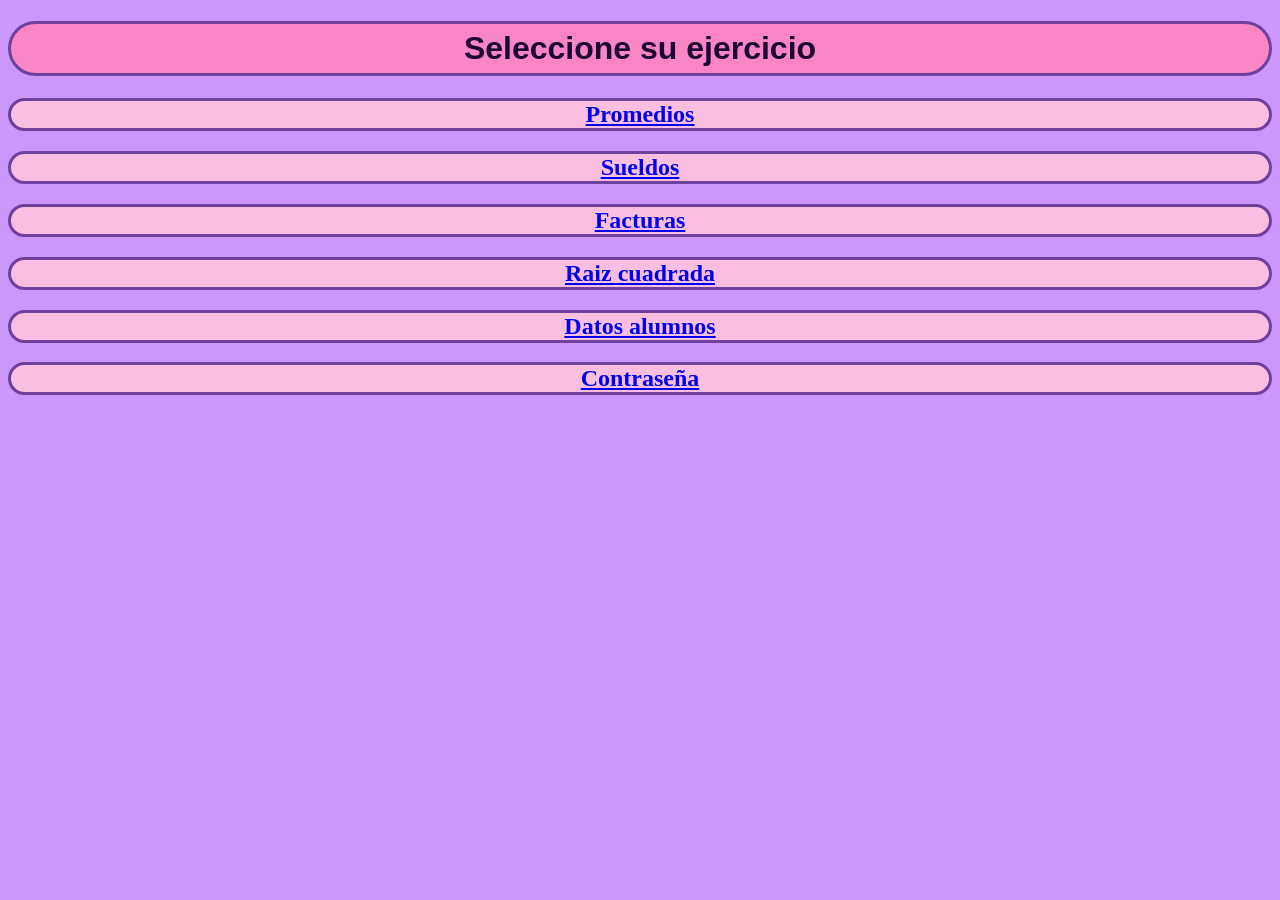
<file: index.html>
<!DOCTYPE html>
<html lang="en">
<head>
    <meta charset="UTF-8">
    <meta name="viewport" content="width=device-width, initial-scale=1.0">
    <title>Ejercicio1 Progra2</title>
    <link rel="stylesheet" href="index.css">
</head>
<body align="center">
   <h1>Seleccione su ejercicio</h1>  
    
     
  <h2> <a href="promedios.html" target="_blank" title ="Calcule Promedios"> Promedios </a> </h2>
   <h2><a href="sueldo.html" target="_blank" title = "Calcula sueldo"> Sueldos</a> </h2>
   <h2><a href="factura.html" target="_blank" title = "Calcula facturas"> Facturas</a> </h2>
   <h2><a href="Raiz cuadrada.html" target="_blank" title="calcula Raiz cuadrada">Raiz cuadrada</a> </h2>
   <h2><a href="datos alumno.html" target="_blank" title = "Calcula los datos alumno">Datos alumnos</a></h2>
<h2><a href="contraseña.html" target="_blank" title="Control de acceso usuario">Contraseña</a></h2>
</body>
</html>
</file>
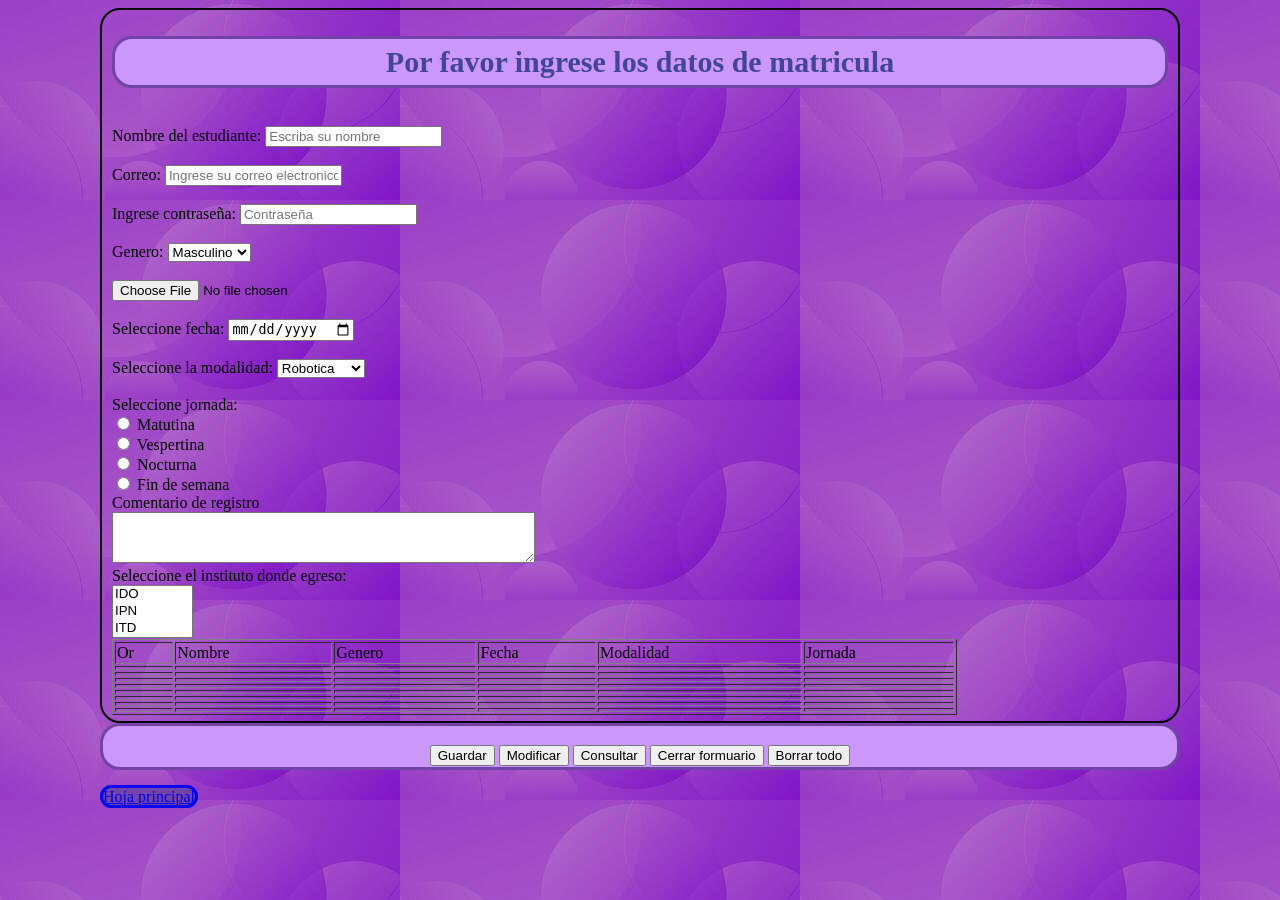
<file: datos alumno.html>
<!DOCTYPE html>
<html lang="en">
<head>
    <meta charset="UTF-8">
    <meta name="viewport" content="width=device-width, initial-scale=1.0">
    <title>Datos Alumno</title>
    <link rel="stylesheet" href="Estilos.css">
</head>
<body>
    <form>
    
    <h1>Por favor ingrese los datos de matricula </h1>
    <br>
    <label for="text">Nombre del estudiante:</label>
    <input type="text"  placeholder="Escriba su nombre" required name="nombre">
    <br> <br>
    <label for="text">Correo:</label>
    <input type="email"placeholder= "Ingrese su correo electronico" required>
    <br> <br>
<label for="text">Ingrese contraseña:</label>
    <input type="password" placeholder="Contraseña" required>
    <br> <br>
    <label for="text">Genero:</label>
    <select name="Su genero" placeholder="Seleccione">

        <option value="Masculino">Masculino</option>
        <option value="Femenino">Femenino</option>
    </select>
    <br><br>
    <input type="file"required>
    <br><br>
    <label for="text">Seleccione fecha:</label>
    <input type="date" placeholder="Seleccione fecha actual" required>
    <br><br>
    <label for="Modalidades">Seleccione la modalidad:</label>
    <select name="Modalidades de estudio"placeholder="Seleccione modalidad"required>
        <br>
    <option>Robotica</option>
    <option>Informatica</option>
    <option>BCH</option>
    <option>Contaduria</option>
    </select>
<br><br>
    <label for="text">Seleccione jornada:</label>
    <br>
     <input type="radio"name ="Jornada" value="1"> Matutina
     <br>
     <input type="radio" name="Jornada" value="2"> Vespertina
     <br>
     <input type="radio" name="Jornada" value="3"> Nocturna
     <br>
     <input type="radio" name="Jornada" value="4"> Fin de semana
     <br>  
     <label for="Comentario de registro">Comentario de registro</label>
     <br>
    <textarea name="Comentarios" rows="3" cols="50"></textarea>
    <br>
<label for="Seleccione instituto donde egreso">Seleccione el instituto donde egreso:</label>
<br>
<select name="Institutos" size="3">
<option>IDO</option>
<Option>IPN</OPtion>
<option >ITD</option>
<option>A.Flores</option>
<option>A.Martinez</option>
<option>Eglish castel</option>
<option>Pebels</option>

</select>


<html lang="en">
<body  leftmargin="100" ">
  <form >
<table border="1" width="80%">
<tr>

<td>Or</td>
<td>Nombre</td>
 <td>Genero</td>
<td>Fecha</td>
<td>Modalidad</td>
<td>Jornada</td>


</tr>
<tr>
<td></td>
<td></td>
<td></td>
<td></td>
<td></td>
<td></td>
</tr>

<tr>

<td></td>
<td></td>
<td></td>
<td></td>
<td></td>
<td></td>


</tr>


<tr>

    <td></td>
    <td></td>
    <td></td>
    <td></td>
    <td></td>
    <td></td>
    
    
    </tr>

    <tr>

        <td></td>
        <td></td>
        <td></td>
        <td></td>
        <td></td>
        <td></td>
        
        
        </tr>

        <tr>

            <td></td>
            <td></td>
            <td></td>
            <td></td>
            <td></td>
            <td></td>
            
            
            </tr>

   <tr>

    <td></td>
   <td></td>
    <td></td>
    <td></td>
   <td></td>
    <td></td>
                
                
  </tr>

   <tr>

   <td></td>
   <td></td>
   <td></td>
   <td></td>
   <td></td>
   <td></td>
                    
                    
   </tr>


 <tr>

 <td></td>
 <td></td>
 <td></td>
 <td></td>
 <td></td>
 <td></td>
                        
  </tr>





</table>
  </form>  
</body>







</html>








<div  align="center"leftmargin="100">
<br>
    <button>Guardar</button>
    <button>Modificar</button>
    <button>Consultar</button>
    <button>Cerrar formuario</button>
    <input type="reset" value="Borrar todo">
</div>
    <br> 
    <a href="index.html" title="Retorna a hoja principal">Hoja principal</a>
 </form>
</body>
</html>
</file>
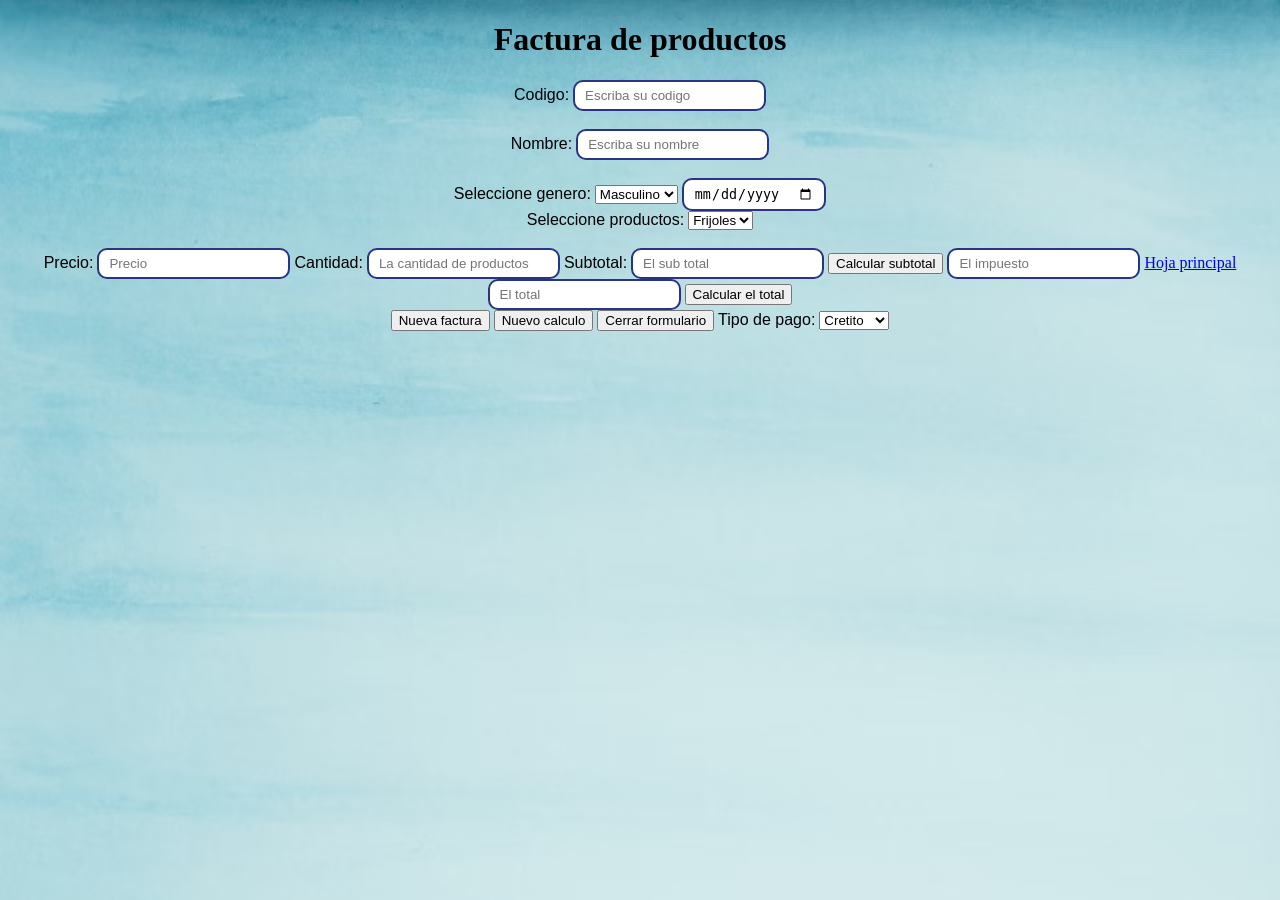
<file: factura.html>
<!DOCTYPE html>
<html lang="en">
<head>
    <meta charset="UTF-8">
    <meta name="viewport" content="width=device-width, initial-scale=1.0">
    <title>Factura</title>
    <link rel="stylesheet" href="estilo3.css">
</head>
<body align="center">
  

<form>
<h1 align="center"> Factura de productos</h1>

<label for="codigo">Codigo:</label>
  <input type="text" placeholder="Escriba su codigo" required>
  <br> <br>
  <label for="Nombre">Nombre:</label>
  <input type="text" placeholder="Escriba su nombre" required name="nombre">
  <br> <br>

  <label for="Genero">Seleccione genero:</label>
  <select name="Genero"placeholder="Genero" required>
   
<option>Masculino</option>
<option> Femenino</option>
</select>
<input type="date" placeholder="Seleccione fecha actual" required>

<br> 

  <label for="producto">Seleccione productos:</label>
<select name="Productos" placeholder="Productos" required>
<option >Frijoles</option>
<option >Maiz</option>
<option >Azucar</option>
<option>Miel</option>
<option>Atun</option>
<option>Trigo</option>
</select>

<br> <br>
<label for="Precio del producto"> Precio:</label>
<input type="text" title="Ingrese precio"id="precio" placeholder="Precio" required  >
<label for="Cantidad de productos">Cantidad:</label>
<input type="text" title="Ingrese cantidad" id="cantidad" placeholder="La cantidad de productos" required >



<label for="Subtotal"> Subtotal:</label>
<input type="text"placeholder="El sub total"required id="sub" >
<button type="button" onclick="cal_subtotal()">Calcular subtotal</button>

<input type="text" placeholder="El impuesto" required id="impuesto">


 

<a href="index.html" title="Retorna a hoja principal">Hoja principal</a> 


  <input type="text" placeholder="El total" readonly id="total">
  <button type="button" onclick="Cal_total()">Calcular el total</button>
  <br>
  
  <button>Nueva factura</button>
  <button>Nuevo calculo</button>
  <button>Cerrar formulario</button>

<label for="Tipo de pago">Tipo de pago:</label>
<select name="Tipo de pago"placeholder="Tipo de pago"required>
<option>Cretito</option>
<option >Debito</option>
<option >Efectivo</option>







 
</form>
<script src="java2.js"></script>
</body>
</html>
</file>
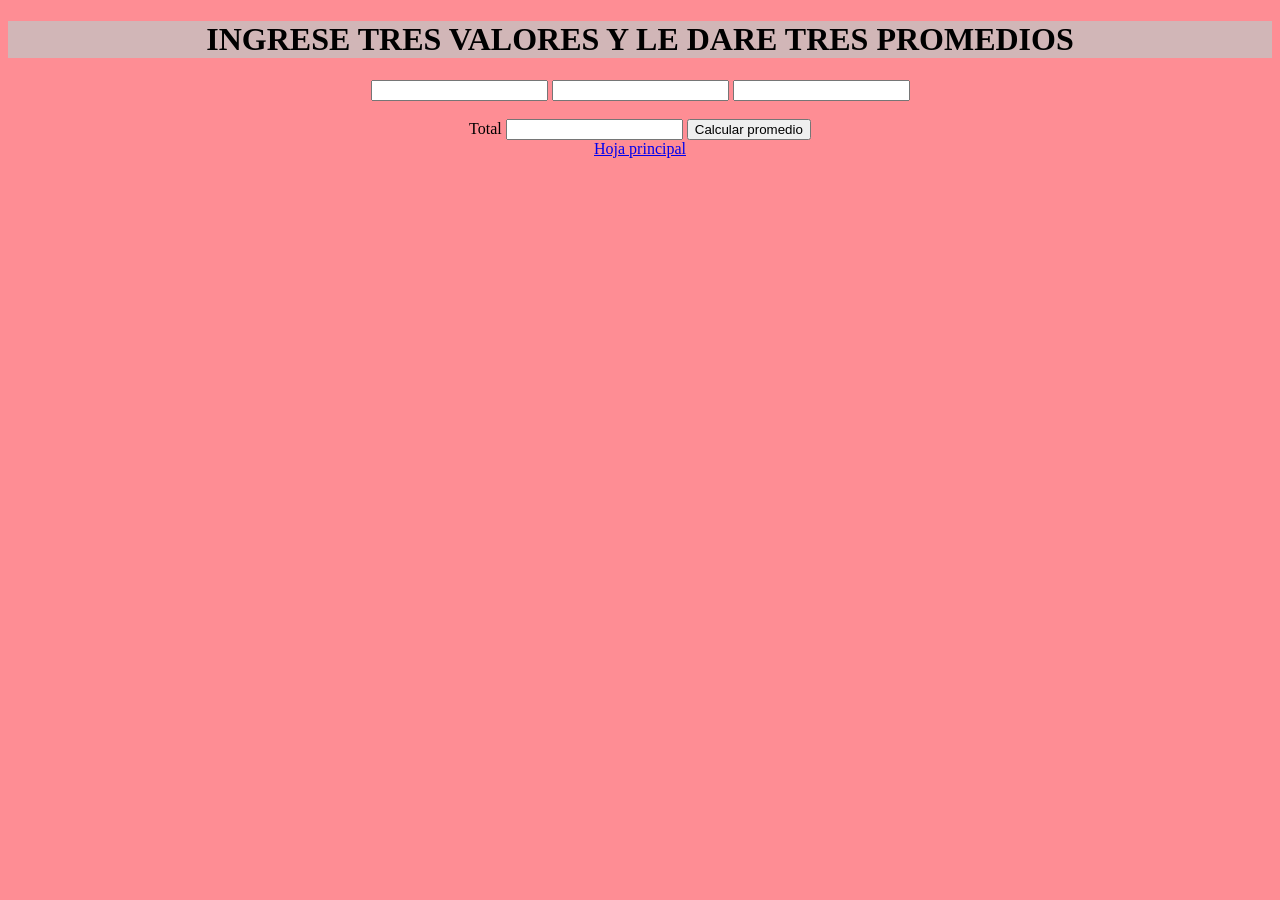
<file: promedios.html>
<!DOCTYPE html>
<html lang="en">
<head>
    <meta charset="UTF-8">
    <meta name="viewport" content="width=device-width, initial-scale=1.0">
    <title>Promedio</title>
    <link rel="stylesheet" href="estilo4.css">
</head>

<body align="center">
    <h1>INGRESE TRES VALORES Y LE DARE TRES PROMEDIOS</h1>
    
    
    <form>
        <input type="text"title="capture primer numero" id="numero1">
        <input type="text"title="capture segundo numero" id="numero2">
        <input type="text"title="capture tercer numero" id="numero3">
 <br> <br>
        <label for="total">Total</label>
        <input type="text" name="total">
        <button type="button" onclick="Calcular_prom()"> 
             Calcular promedio

        </button>
<script src="java.js"></script>

<br>
<div align="center">
        <a href="index.html" title="Retorna a hoja principal">Hoja principal</a> 
</div>
    </form>
</body>
</html>
</file>
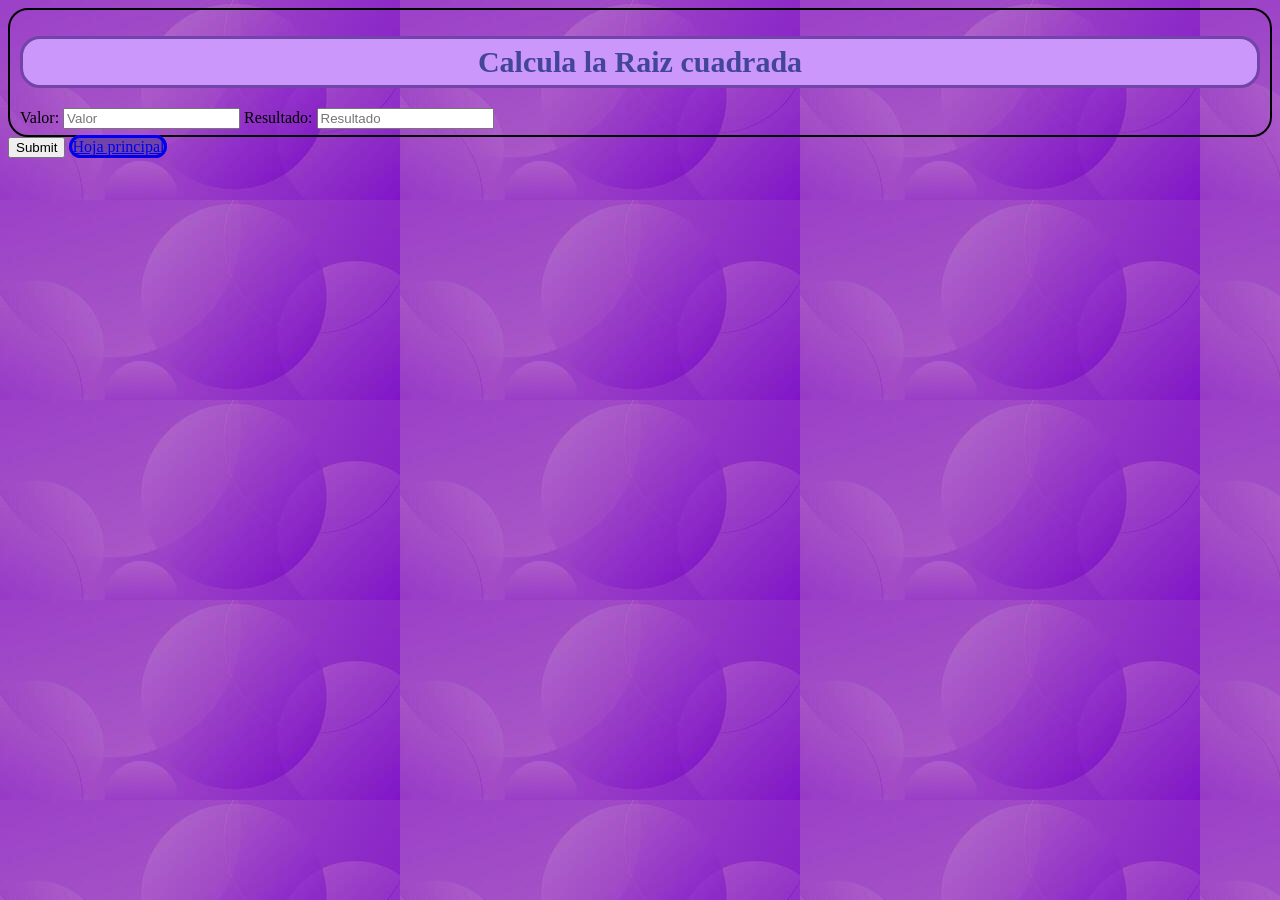
<file: Raiz cuadrada.html>
<!DOCTYPE html>
<html lang="en">
<head>
    <meta charset="UTF-8">
    <meta name="viewport" content="width=device-width, initial-scale=1.0">
    <title>Raiz cuadrada</title>
    <link rel="stylesheet" href="Estilos.css">
</head>
<body>
<form >
<h1>Calcula la Raiz cuadrada</h1>
<label for="valor">Valor:</label>
<input type="text" placeholder="Valor"required>
<label for="resultado">Resultado:</label>
<input type="text"placeholder="Resultado"required>

</form>












<input type="submit"required>
    <a href="index.html" title="Retorna a hoja principal">Hoja principal</a>
</body>
</html>
</file>
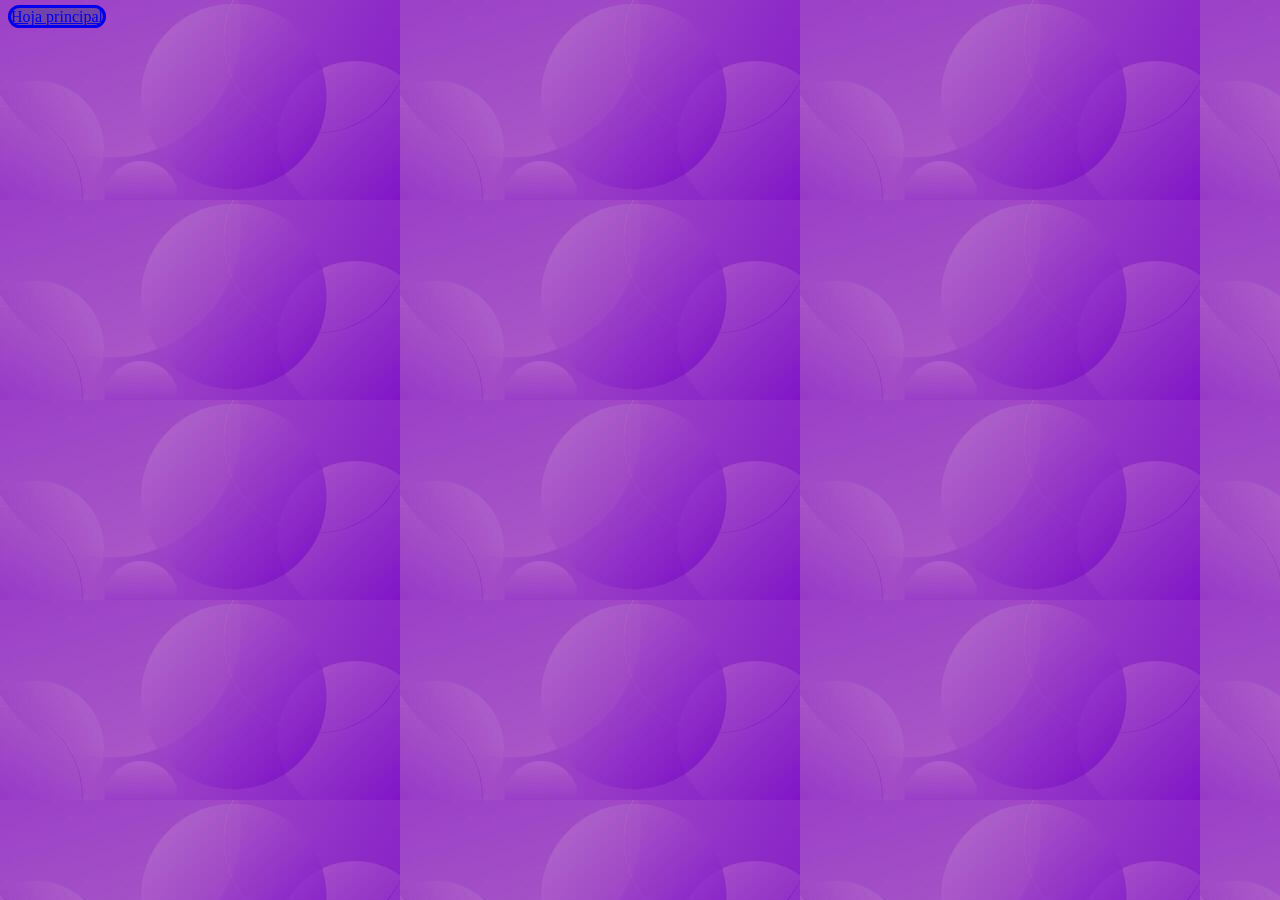
<file: sueldo.html>
<!DOCTYPE html>
<html lang="en">
<head>
    <meta charset="UTF-8">
    <meta name="viewport" content="width=device-width, initial-scale=1.0">
    <title>Sueldo empleados</title>
    <link rel="stylesheet" href="Estilos.css">
</head>
<body>
    <a href="index.html" title="Retorna a hoja principal">Hoja principal</a>
</body>
</html>
</file>
<file: index.css>
body {
background-color: rgb(203, 151, 251);
}
h2{
   background-color: rgb(250, 191, 224);
    border-color: rgb(111, 64, 156);
    border-style: solid;
    border-radius: 60px;
    
}
h1{
    font-family: 'Lucida Sans', 'Lucida Sans Regular', 'Lucida Grande', 'Lucida Sans Unicode', Geneva, Verdana, sans-serif;
    padding: 6px 10px;
    border-width: 3px;
    background-color: rgb(250, 133, 197);
    border-color: rgb(111, 64, 156);
    border-style: solid;
    border-radius: 50px;
    color: rgb(28, 4, 51);
}
</file>
<file: Estilos.css>
body{
background-color: rgb(210, 226, 241);
color: black;
background-image: url(fondi.jpg);
}



h1{
    background-color: rgb(203, 151, 251);
    padding: 6px 10px;
    border-width: 3px;
    border-color: rgb(114, 67, 168);
    border-style: solid;
    border-radius: 20px;
    color: rgb(67, 69, 154);
    font-family:'Times New Roman', Times, serif;
    font-size: 30px;
    text-align: center;
}

div{

    background-color: rgb(203, 151, 251);
    padding: 1px 5px;
    border-width: 3px;
    border-color: rgb(114, 67, 168);
    border-style: solid;
    border-radius: 20px;
}
form{
padding: 6px 10px;
border-width: 2px;
border-radius: 20px;
border-style: solid ;
}
a{
    background-color: rgb(114, 67, 168);
    border-width: 3px;
    border-style:solid;
    border-radius: 20px;
}
</file>
<file: estilo3.css>
h1{
    border-right-color: rgb(76, 171, 206);
font-family:Cambria, Cochin, Georgia, Times, 'Times New Roman', serif;

}
body{
    background-image:url(fondo\ factura.avif);
    background-color: rgb(127, 155, 255);
    color: black;
    
}

label {
    font-family: 'Lucida Sans', 'Lucida Sans Regular', 'Lucida Grande', 'Lucida Sans Unicode', Geneva, Verdana, sans-serif;

}
    
    input{
        padding: 6px 10px;
    border-width: 2px;
    border-color: rgb(41, 52, 133);
    border-style: solid;
    border-radius: 10px;
    }
</file>
<file: estilo4.css>
body{
    background-color:#fe8d94;
}
h1{ background-color: #d1b6b7 ;
    
}
</file>
